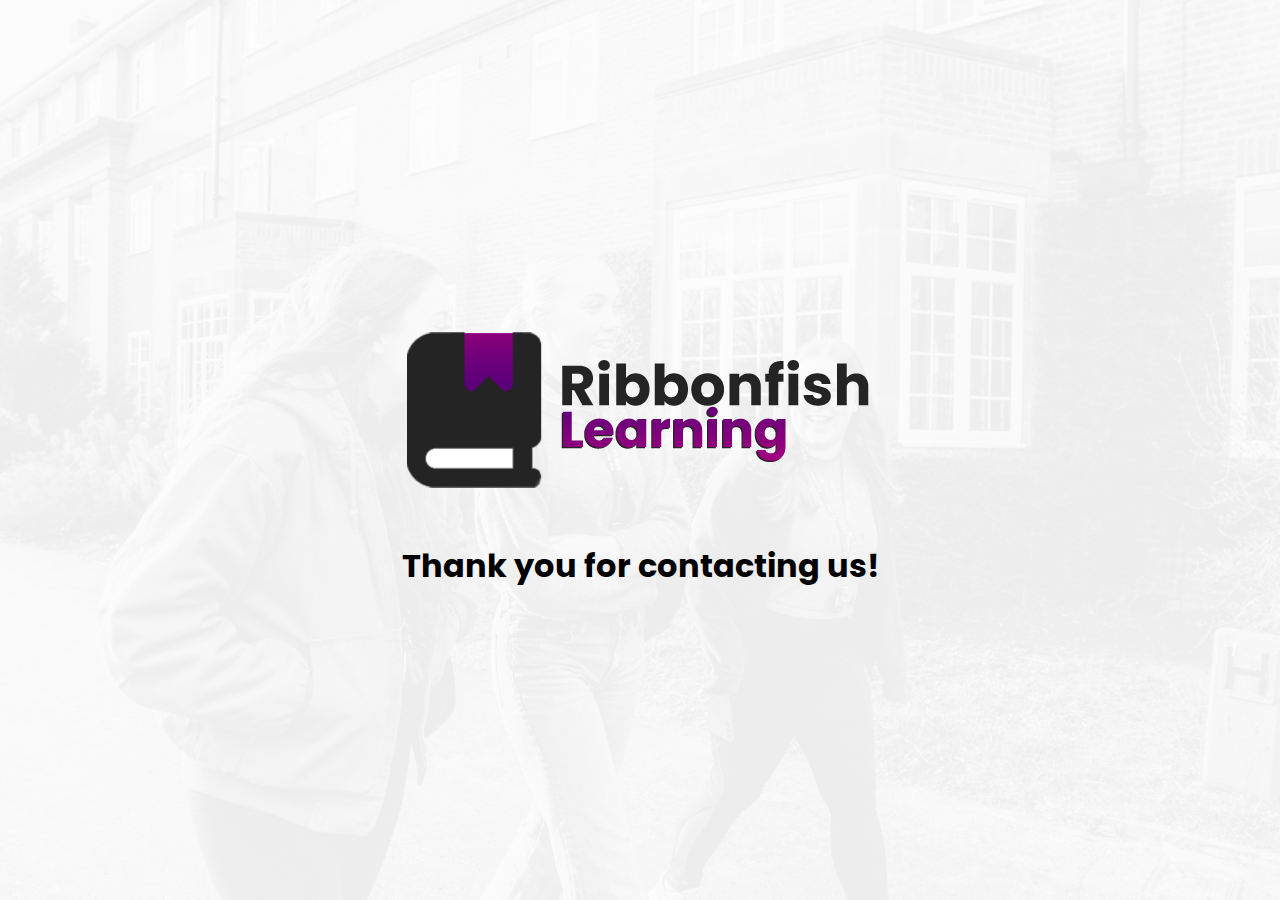
<file: thanks.html>
<html lang="en">
  <head>
    <meta charset="UTF-8" />
    <meta name="viewport" content="width=device-width, initial-scale=1.0" />
    <link rel="stylesheet" href="./styles.css" />
    <link rel="preconnect" href="https://fonts.googleapis.com" />
    <link rel="preconnect" href="https://fonts.gstatic.com" crossorigin />
    <link
      href="https://fonts.googleapis.com/css2?family=Poppins:ital,wght@0,100;0,200;0,300;0,400;0,500;0,600;0,700;0,800;0,900;1,100;1,200;1,300;1,400;1,500;1,600;1,700;1,800;1,900&family=Roboto:ital,wght@0,100..900;1,100..900&display=swap"
      rel="stylesheet"
    />
    <link rel="icon" type="image/x-icon" href="./media/rf-learning-logo.png" />
    <title>Ribbonfish Learning</title>
  </head>
  <body>
    <div class="nth-section">
      <div class="message">
        <img src="./media/rf-learning-logo.png" alt="" />
        <h1>Thank you for contacting us!</h1>
      </div>
    </div>
  </body>
</html>
</file>
<file: styles.css>
* {
  padding: 0;
  margin: 0;
  box-sizing: border-box;
  font-family: "Poppins", sans-serif;
}

a {
  color: black;
  text-decoration: none;
}

html {
  scroll-behavior: smooth;
}

.main-container {
  width: 90%;
  height: auto;
  max-width: 1600px;
  display: block;
  margin: auto;
  position: relative;
  z-index: 10;
}

.custom-row {
  width: 100%;
  display: flex;
  flex-direction: row;
  gap: 1rem;
  z-index: 10;
  position: relative;
}

.custom-col {
  width: calc(100% / 2);
  position: relative;
  z-index: 10;
}

ul li {
  text-decoration: none;
  list-style-type: none;
  padding: 0;
  margin: 0;
}

.nth-section {
  width: 100%;
  min-height: 100vh;
  height: auto;
  background-image: url("./media/bg-img.jpg");
  background-repeat: no-repeat;
  background-size: cover;
  background-position: center;
  background-attachment: fixed;
  position: relative;
  display: flex;
  align-items: center;
}

.nth-section:before {
  background: white;
  width: 100%;
  height: 100%;
  content: "";
  position: absolute;
  top: 0;
  left: 0;
  z-index: 2;
  opacity: 0.93;
}

.intro-container {
  width: 100%;
  max-width: 60%;
  background-color: white;
  padding: 3vh;
  border-radius: 5px;
  box-shadow: 0 4px 6px -1px rgb(0 0 0 / 0.1), 0 2px 4px -2px rgb(0 0 0 / 0.1);
}

.title {
  font-size: 2.5rem;
  font-weight: bold;
  line-height: 2.5rem;
}

.stitle {
  font-size: 2rem;
  line-height: 2rem;
  margin-top: 1rem;
  clip-path: polygon(0 0, 100% 0%, 90% 100%, 0% 100%);
  width: 100%;
  height: auto;
  padding: 1rem;
  background-image: linear-gradient(-90deg, #9e0054, #7c0e6f);
  color: white;
}

.sdesc {
  font-size: 1.1rem;
  margin-top: 1rem;
}

.why-box {
  display: flex;
  flex-direction: column;
  gap: 0.5rem;
  margin-top: 0.5rem;
}

.why-box div {
  padding: 0.5rem;
  color: white;
  background-image: linear-gradient(-90deg, #9e0054, #7c0e6f);
  display: flex;
  flex-direction: row;
  gap: 0.5rem;
  align-items: center;
  transition: 300ms;
}

.alt-c {
  display: flex;
  align-items: center;
  justify-content: center;
}

.alt-c img {
  filter: drop-shadow(0 3px 3px rgb(0 0 0 / 0.12));
  width: 100%;
  max-width: 500px;
}

.why-box i {
  font-size: 2rem;
}

.marketing-a {
  display: flex;
  flex-direction: row;
  gap: 0.5rem;
  align-items: center;
  width: 100%;
  max-width: 200px;
  padding: 1rem;
  background-color: #242424;
  border-radius: 5px;
  margin-top: 1rem;
  margin-left: auto;
  color: white;
  font-size: 1.1rem;
  text-align: center;
  justify-content: center;
  transition: 300ms;
}

.marketing-a:hover {
  transform: scale(1.1);
}

.form-section {
  min-height: 100vh;
  height: auto;
  display: flex;
  align-items: center;
}

.al-form {
  display: grid;
  grid-template-columns: 1fr 1fr;
  gap: 0.5rem;
}

.form-row {
  display: flex;
  flex-direction: column;
  gap: 0.1rem;
}

.form-row input[type="text"],
.form-row select {
  height: 40px;
  width: 100%;
  border-radius: 5px;
  border: solid 1px black;
  padding: 0.5rem;
}

.span-2 {
  grid-column: span 2;
}

.form-row input[type="submit"] {
  display: block;
  margin: auto;
  display: flex;
  flex-direction: row;
  gap: 0.5rem;
  align-items: center;
  width: 100%;
  max-width: 200px;
  padding: 1rem;
  background-color: #242424;
  border-radius: 5px;
  margin-top: 1rem;
  color: white;
  font-size: 1.1rem;
  text-align: center;
  justify-content: center;
  transition: 300ms;
  border: 0;
}

.form-row input[type="submit"]:hover {
  transform: scale(1.1);
  cursor: pointer;
}

.form-title {
  font-size: 2rem;
  line-height: 2rem;
  margin-bottom: 1rem;
  clip-path: polygon(0 0, 100% 0%, 90% 100%, 0% 100%);
  width: 100%;
  height: auto;
  padding: 1rem;
  background-image: linear-gradient(-90deg, #9e0054, #7c0e6f);
  color: white;
  font-weight: bold;
}

.form-row input[type="checkbox"] {
  transform: scale(2);
  margin: 1rem;
  accent-color: #23a455e0;
  margin-left: 5px;
}

.form-row textarea {
  min-height: 180px;
  padding: 1rem;
  border-radius: 5px;
  border: solid 1px black;
}

.thanks-section {
  font-family: "Poppins", sans-serif;
}

.message {
  z-index: 10;
  position: relative;
  display: flex;
  align-items: center;
  justify-content: center;
  flex-direction: column;
  gap: 2rem;
  margin: auto;
}

@media only screen and (max-width: 991px) {
  .custom-row {
    flex-direction: column-reverse;
  }
  .custom-col {
    width: 100%;
  }
  .intro-container {
    max-width: 100%;
  }

  .rev img {
    display: none;
  }
  .marketing-a {
    margin: 1rem auto;
  }
}

@media only screen and (max-width: 767px) {
  .al-form {
    grid-template-columns: 1fr;
  }
  .span-2 {
    grid-column: unset;
  }
}

@media only screen and (max-width: 567px) {
  .title {
    font-size: 1.5rem;
    font-weight: bold;
    line-height: 1.5rem;
  }
  .stitle {
    font-size: 1.3rem;
    line-height: 1.5rem;
  }
}
</file>
